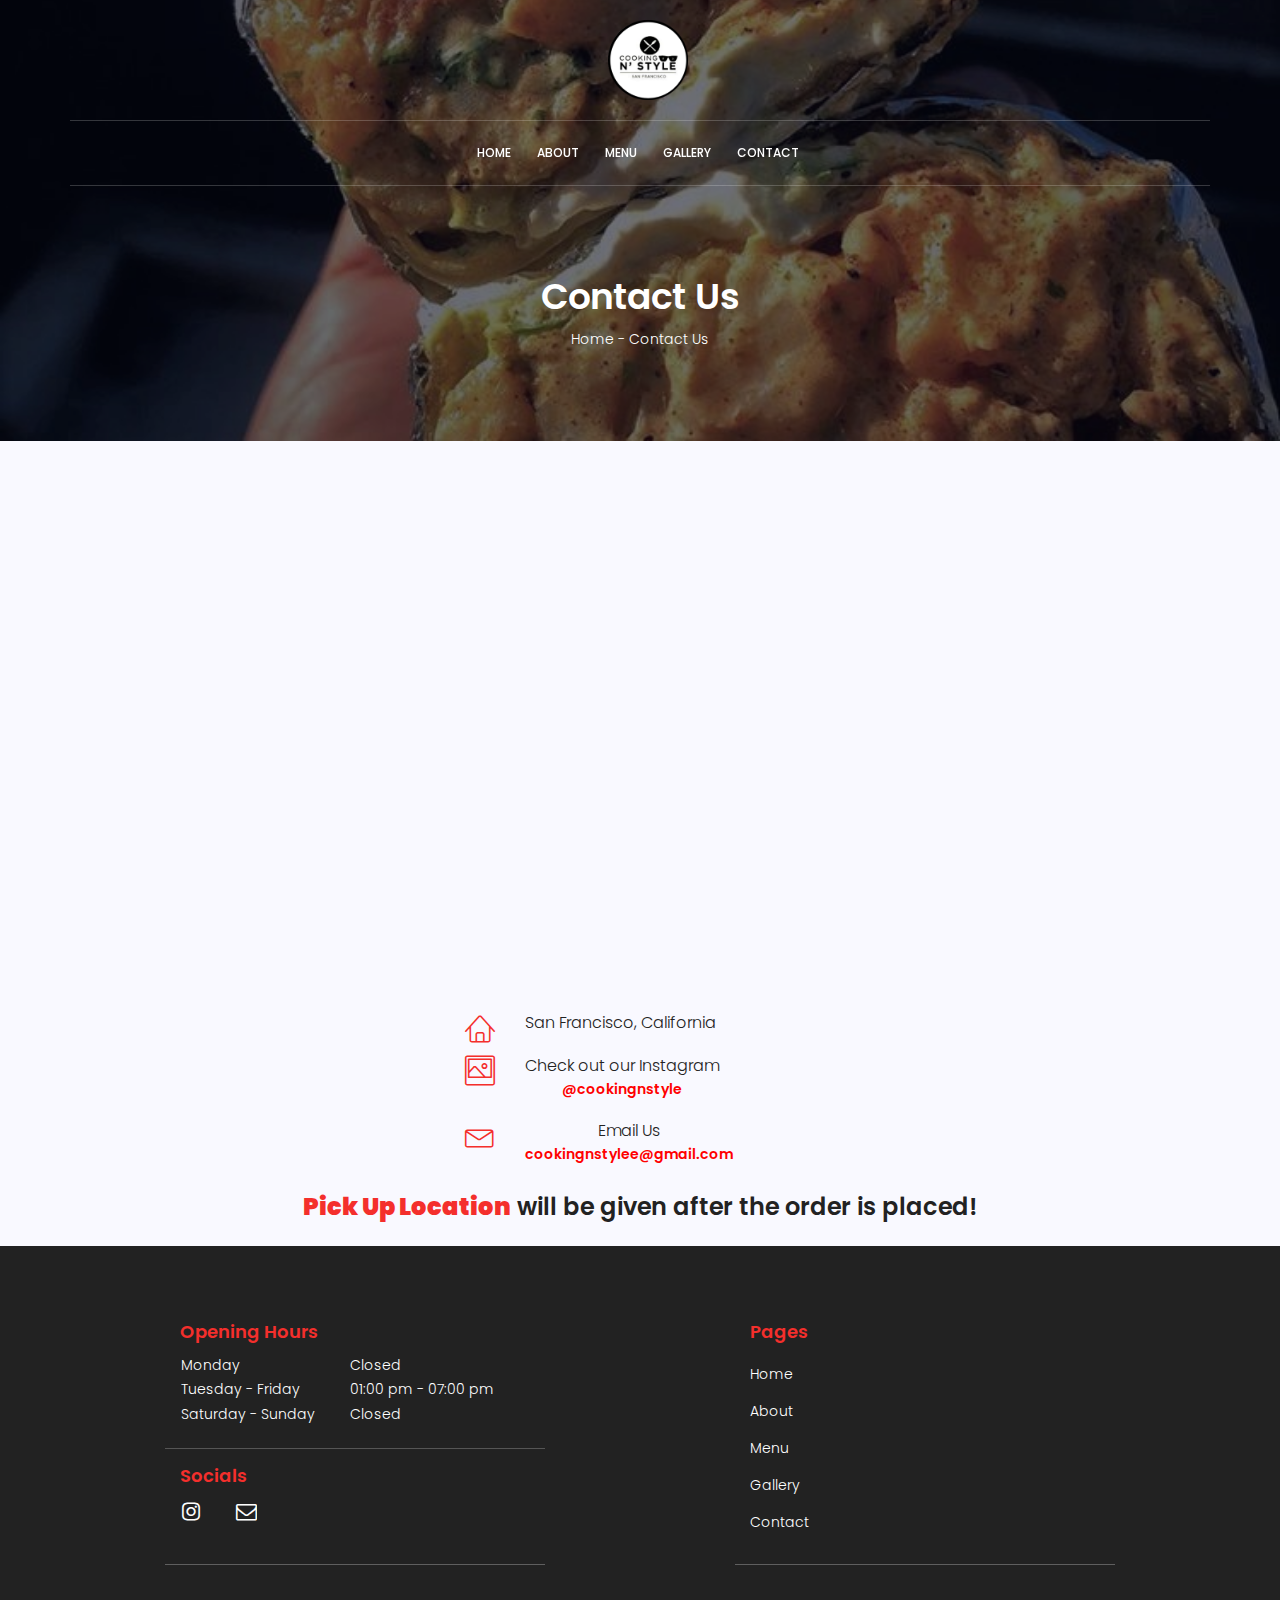
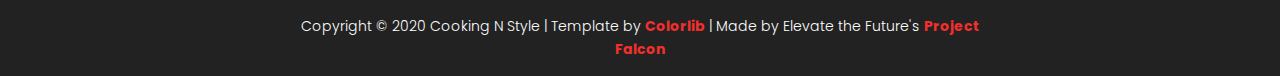
<file: contact.html>
<!DOCTYPE html>
<html lang="zxx" class="no-js">
<head>
	<!-- Mobile Specific Meta -->
	<meta name="viewport" content="width=device-width, initial-scale=1, shrink-to-fit=no">
	<!-- Favicon-->
	<link rel="shortcut icon" href="img/fav.png">
	<!-- Author Meta -->
	<meta name="author" content="colorlib">
	<!-- Meta Description -->
	<meta name="description" content>
	<!-- Meta Keyword -->
	<meta name="keywords" content>
	<!-- meta character set -->
	<meta charset="utf-8">
	<!-- Site Title -->
	<title>Contact - Cooking N&apos; Style</title>

	<link rel="icon" href="img/logo.png">
	<link href="https://fonts.googleapis.com/css?family=Poppins:100,200,400,300,500,600,700" rel="stylesheet">
	<!--
			CSS
			============================================= -->
	<link rel="stylesheet" href="css/linearicons.css">
	<link rel="stylesheet" href="css/font-awesome.min.css">
	<link rel="stylesheet" href="css/bootstrap.css">
	<link rel="stylesheet" href="css/magnific-popup.css">
	<link rel="stylesheet" href="css/jquery-ui.css">
	<link rel="stylesheet" href="css/nice-select.css">
	<link rel="stylesheet" href="css/animate.min.css">
	<link rel="stylesheet" href="css/owl.carousel.css">
	<link rel="stylesheet" href="css/main.css">
	<link rel="stylesheet" href="css/extras.css">
	<meta property="og:title" content="Contact - Cooking N&apos; Style">
	<meta property="og:description" content>
	<meta property="og:image" content>
	<meta property="og:type" content="website">
	<meta property="og:url" content="https://www.cookingnstyle.com/master/contact.html">
</head>
<body>
	<header id="header" class="cms-editable">
		<div class="header-top">
			<div class="container">
				<div class="row justify-content-center">
					<div id="logo"><a href="index.html"><img title src="img/logo.png" alt="Cooking N Style Logo" width=" 80px" height="80px"></a></div>
				</div>
			</div>
		</div>
		<div class="container main-menu"><span class="menu-title">Menu</span> <button id="mobile-nav-toggle" type="button"><i
				   class="lnr lnr-menu"></i></button><span class="menu-title">Menu</span> <button id="mobile-nav-toggle" type="button"><i
				   class="lnr lnr-menu"></i></button><span class="menu-title">Menu</span> <button id="mobile-nav-toggle" type="button"><i
				   class="lnr lnr-menu"></i></button><span class="menu-title">Menu</span> <button id="mobile-nav-toggle" type="button"><i
				   class="lnr lnr-menu"></i></button><span class="menu-title">Menu</span> <button id="mobile-nav-toggle" type="button"><i
				   class="lnr lnr-menu"></i></button>
			<div class="row align-items-center justify-content-center d-flex">
				<nav id="nav-menu-container">
					<ul class="nav-menu sf-js-enabled sf-arrows" style="touch-action: pan-y;">
						<li><a href="index.html">Home</a></li>
						<li><a href="about.html">About</a></li>
						<li><a href="menu.html">Menu</a></li>
						<li><a href="gallery.html">Gallery</a></li>
						<li><a href="contact.html">Contact</a></li>
					</ul>
				</nav><!-- #nav-menu-container -->
			</div>
			<nav id="mobile-nav">
				<ul id class style="touch-action: pan-y;">
					<li><a href="index.html">Home</a></li>
					<li><a href="about.html">About</a></li>
					<li><a href="menu.html">Menu</a></li>
					<li><a href="gallery.html">Gallery</a></li>
					<li><a href="contact.html">Contact</a></li>
				</ul>
			</nav>
			<div id="mobile-body-overly"> </div>
			<nav id="mobile-nav">
				<ul id class style="touch-action: auto;">
					<li><a href="index.html">Home</a></li>
					<li><a href="about.html">About</a></li>
					<li><a href="menu.html">Menu</a></li>
					<li><a href="gallery.html">Gallery</a></li>
					<li><a href="contact.html">Contact</a></li>
				</ul>
			</nav>
			<div id="mobile-body-overly"> </div>
			<nav id="mobile-nav">
				<ul id class style="touch-action: pan-y;">
					<li><a href="index.html">Home</a></li>
					<li><a href="about.html">About</a></li>
					<li><a href="menu.html">Menu</a></li>
					<li><a href="gallery.html">Gallery</a></li>
					<li><a href="contact.html">Contact</a></li>
				</ul>
			</nav>
			<div id="mobile-body-overly"> </div>
			<nav id="mobile-nav">
				<ul id class style="touch-action: auto;">
					<li><a href="index.html">Home</a></li>
					<li><a href="about.html">About</a></li>
					<li><a href="menu.html">Menu</a></li>
					<li><a href="gallery.html">Gallery</a></li>
					<li><a href="contact.html">Contact</a></li>
				</ul>
			</nav>
			<div id="mobile-body-overly"> </div>
			<nav id="mobile-nav">
				<ul id class style="touch-action: pan-y;">
					<li><a href="index.html">Home</a></li>
					<li><a href="about.html">About</a></li>
					<li><a href="menu.html">Menu</a></li>
					<li><a href="gallery.html">Gallery</a></li>
					<li><a href="contact.html">Contact</a></li>
				</ul>
			</nav>
			<div id="mobile-body-overly"> </div>
		</div>
	</header><!-- #header -->

	<!-- start banner Area -->
	<section id="banner" class="cms-editable relative about-banner">
		<div class="overlay overlay-bg"> </div>
		<div class="container">
			<div class="row d-flex align-items-center justify-content-center">
				<div class="about-content col-lg-12">
					<h1 class="text-white">Contact Us</h1>
					<p class="text-white link-nav"><a href="index.html">Home </a>- <a href="contact.html">Contact Us</a></p>
				</div>
			</div>
		</div>
	</section>
	<!-- End banner Area -->

	<!-- Start contact-page Area -->

	<section class="contact-page-area section-gap">
		<div class="container">
			<div class="row">
				<div class="map-wrap" style="width:500%; height: 445px;" id="map">
					<center><iframe src="https://www.google.com/maps/embed?pb=!1m18!1m12!1m3!1d201880.51115438552!2d-122.57768437848272!3d37.757617097271385!2m3!1f0!2f0!3f0!3m2!1i1024!2i768!4f13.1!3m3!1m2!1s0x80859a6d00690021%3A0x4a501367f076adff!2sSan%20Francisco%2C%20CA!5e0!3m2!1sen!2sus!4v1593621829671!5m2!1sen!2sus"
						        width="1000" height="400" frameborder="0" style="border:0;" allowfullscreen aria-hidden="false" tabindex="0"></iframe></center>
					<br>
					<br>
					<center>
						<div class=" col-lg-4 d-flex flex-column address-wrap">
							<div class="single-contact-address d-flex flex-row">
								<div class="icon">
									<span class="lnr lnr-home"></span>
								</div>
								<div class="contact-details">
									<h5 id="contactCity" class="cms-editable">San Francisco, California</h5>
									<p>
									</p>
								</div>
							</div>
							<div class="single-contact-address d-flex flex-row">
								<div class="icon">
									<span class="lnr lnr-picture"></span>
								</div>
								<div class=" contact-details">
									<h5 id="contactInstagram" class="cms-editable">Check out our Instagram</h5>
									<h6 id="contactInstaLink" class="cms-editable"><a style="color: red;" href="https://www.instagram.com/cookingnstyle/">@cookingnstyle</a></h6>
									<p>
									</p>
								</div>
							</div>
							<div class="single-contact-address d-flex flex-row">
								<div class="icon">
									<span class="lnr lnr-envelope"></span>
								</div>
								<div class=" contact-details">
									<h5 id="contactEmail" class="cms-editable">Email Us</h5>
									<h6 id="contactEmailLink" class="cms-editable"><a style="color: red;" href="mailto:cookingnstylee@gmail.com">cookingnstylee@gmail.com</a></h6>
								</div>
							</div>
						</div>
						<br>
						<h3 id="pickupDisclaimer" class="cms-editable"><strong style="color: #f42f2c;">Pick Up Location</strong> will be
							given after the order is placed!</h3>
					</center>
				</div>
			</div>
		</div>
	</section>
	<!-- End contact-page Area -->

	<!-- start footer Area -->

	<footer id="footer" class="footer-area cms-editable">
		<div class="footer-widget-wrap">
			<div class="container">
				<div class="row section-gap">
					<div class="col-lg-4  col-md-6 col-sm-6" style="padding-left: 0; padding-right: 0;">
						<div class="single-footer-widget">
							<div style="padding-left: 15px; padding-right: 15px;">
								<h4 style="color: #f42f2c; padding-bottom: 10px;">Opening Hours</h4>
								<ul class="hr-list">
									<ul class="hr-list">
										<li class="d-flex justify-content-between" style="border-bottom: none; margin-bottom: 0; padding-bottom: 5px;">
											<table style="width: 100%;">
												<tbody>
													<tr>
														<td>Monday</td>
														<td>Closed</td>
													</tr>
													<tr>
														<td>Tuesday - Friday</td>
														<td>01:00 pm - 07:00 pm</td>
													</tr>
													<tr>
														<td>Saturday - Sunday</td>
														<td>Closed</td>
													</tr>
												</tbody>
											</table>
										</li>
									</ul>
								</ul>
							</div>
							<hr style="background-color: rgba(238,238,238,0.3);">
							<div style="padding-left: 15px; padding-right: 15px;">
								<h4 style="color: #f42f2c; padding-bottom: 15px;">Socials</h4>
								<ul class="hr-list col-mdcol-sm-6 -6 social-icons text-right">
									<li style="border-bottom: none;">
										<div class="d-flex" style="width: 40%;"><a style="margin-left: 5px;" href="https://www.instagram.com/cookingnstyle/"><i
												   class="fa fa-instagram"></i></a> <a href="mailto:cookingnstylee@gmail.com"><i class="fa fa-envelope-o"></i></a></div>
									</li>
								</ul>
							</div>
						</div>
					</div>
					<div class="col-lg-4  col-md-6 col-sm-6">
						<div class="single-footer-widget">
							<h4 style="color: #f42f2c; padding-bottom: 20px;">Pages</h4>
							<ul class="hr-list pages">
								<li class="d-flex justify-content-between" style="margin-bottom: 5px;"><a href="index.html">Home</a></li>
								<li class="d-flex justify-content-between" style="margin-bottom: 5px;"><a href="about.html">About</a></li>
								<li class="d-flex justify-content-between" style="margin-bottom: 5px;"><a href="menu.html">Menu</a></li>
								<li class="d-flex justify-content-between" style="margin-bottom: 5px;"><a href="gallery.html">Gallery</a></li>
								<li class="d-flex justify-content-between" style="margin-bottom: 5px;"><a href="contact.html">Contact</a></li>
							</ul>
						</div>
					</div>
				</div>
			</div>
		</div>
		<div class="footer-bottom-wrap">
			<div class="container">
				<div class="row footer-bottom d-flex justify-content-center align-items-center">
					<p class="col-lg-8 col-mdcol-sm-6 -6 footer-text m-0" style="text-align: center;">
						<!-- Link back to Colorlib can't be removed. Template is licensed under CC BY 3.0. --> Copyright © 2020 Cooking N
						Style | Template by <a style="color: #f42f2c; font-weight: bold;" href="https://colorlib.com" target="_blank" rel="noopener">Colorlib</a>
						| Made by Elevate the Future&apos;s <a style="color: #f42f2c; font-weight: bold;" href="https://www.elevatethefuture.org/projectfalcon"
						   target="_blank" rel="noopener">Project Falcon</a>
						<!-- Link back to Colorlib can't be removed. Template is licensed under CC BY 3.0. -->
					</p>
				</div>
			</div>
		</div>
	</footer>
	<!-- End footer Area -->

	<script src="js/vendor/jquery-2.2.4.min.js"></script>
	<script src="js/popper.min.js"></script>
	<script src="js/vendor/bootstrap.min.js"></script>
	<script src="js/jquery-ui.js"></script>
	<script src="js/easing.min.js"></script>
	<script src="js/hoverIntent.js"></script>
	<script src="js/superfish.min.js"></script>
	<script src="js/jquery.ajaxchimp.min.js"></script>
	<script src="js/jquery.magnific-popup.min.js"></script>
	<script src="js/jquery.nice-select.min.js"></script>
	<script src="js/owl.carousel.min.js"></script>
	<script src="js/isotope.pkgd.min.js"></script>
	<script src="js/mail-script.js"></script>
	<script src="js/main.js"></script>

</body>
</html>
</file>
<file: css/linearicons.css>
@font-face {
	font-family: 'Linearicons-Free';
	src:url('../fonts/Linearicons-Free.eot?w118d');
	src:url('../fonts/Linearicons-Free.eot?#iefixw118d') format('embedded-opentype'),
		url('../fonts/Linearicons-Free.woff2?w118d') format('woff2'),
		url('../fonts/Linearicons-Free.woff?w118d') format('woff'),
		url('../fonts/Linearicons-Free.ttf?w118d') format('truetype'),
		url('../fonts/Linearicons-Free.svg?w118d#Linearicons-Free') format('svg');
	font-weight: normal;
	font-style: normal;
}

.lnr {
	font-family: 'Linearicons-Free';
	speak: none;
	font-style: normal;
	font-weight: normal;
	font-variant: normal;
	text-transform: none;
	line-height: 1;

	/* Better Font Rendering =========== */
	-webkit-font-smoothing: antialiased;
	-moz-osx-font-smoothing: grayscale;
}

.lnr-home:before {
	content: "\e800";
}
.lnr-apartment:before {
	content: "\e801";
}
.lnr-pencil:before {
	content: "\e802";
}
.lnr-magic-wand:before {
	content: "\e803";
}
.lnr-drop:before {
	content: "\e804";
}
.lnr-lighter:before {
	content: "\e805";
}
.lnr-poop:before {
	content: "\e806";
}
.lnr-sun:before {
	content: "\e807";
}
.lnr-moon:before {
	content: "\e808";
}
.lnr-cloud:before {
	content: "\e809";
}
.lnr-cloud-upload:before {
	content: "\e80a";
}
.lnr-cloud-download:before {
	content: "\e80b";
}
.lnr-cloud-sync:before {
	content: "\e80c";
}
.lnr-cloud-check:before {
	content: "\e80d";
}
.lnr-database:before {
	content: "\e80e";
}
.lnr-lock:before {
	content: "\e80f";
}
.lnr-cog:before {
	content: "\e810";
}
.lnr-trash:before {
	content: "\e811";
}
.lnr-dice:before {
	content: "\e812";
}
.lnr-heart:before {
	content: "\e813";
}
.lnr-star:before {
	content: "\e814";
}
.lnr-star-half:before {
	content: "\e815";
}
.lnr-star-empty:before {
	content: "\e816";
}
.lnr-flag:before {
	content: "\e817";
}
.lnr-envelope:before {
	content: "\e818";
}
.lnr-paperclip:before {
	content: "\e819";
}
.lnr-inbox:before {
	content: "\e81a";
}
.lnr-eye:before {
	content: "\e81b";
}
.lnr-printer:before {
	content: "\e81c";
}
.lnr-file-empty:before {
	content: "\e81d";
}
.lnr-file-add:before {
	content: "\e81e";
}
.lnr-enter:before {
	content: "\e81f";
}
.lnr-exit:before {
	content: "\e820";
}
.lnr-graduation-hat:before {
	content: "\e821";
}
.lnr-license:before {
	content: "\e822";
}
.lnr-music-note:before {
	content: "\e823";
}
.lnr-film-play:before {
	content: "\e824";
}
.lnr-camera-video:before {
	content: "\e825";
}
.lnr-camera:before {
	content: "\e826";
}
.lnr-picture:before {
	content: "\e827";
}
.lnr-book:before {
	content: "\e828";
}
.lnr-bookmark:before {
	content: "\e829";
}
.lnr-user:before {
	content: "\e82a";
}
.lnr-users:before {
	content: "\e82b";
}
.lnr-shirt:before {
	content: "\e82c";
}
.lnr-store:before {
	content: "\e82d";
}
.lnr-cart:before {
	content: "\e82e";
}
.lnr-tag:before {
	content: "\e82f";
}
.lnr-phone-handset:before {
	content: "\e830";
}
.lnr-phone:before {
	content: "\e831";
}
.lnr-pushpin:before {
	content: "\e832";
}
.lnr-map-marker:before {
	content: "\e833";
}
.lnr-map:before {
	content: "\e834";
}
.lnr-location:before {
	content: "\e835";
}
.lnr-calendar-full:before {
	content: "\e836";
}
.lnr-keyboard:before {
	content: "\e837";
}
.lnr-spell-check:before {
	content: "\e838";
}
.lnr-screen:before {
	content: "\e839";
}
.lnr-smartphone:before {
	content: "\e83a";
}
.lnr-tablet:before {
	content: "\e83b";
}
.lnr-laptop:before {
	content: "\e83c";
}
.lnr-laptop-phone:before {
	content: "\e83d";
}
.lnr-power-switch:before {
	content: "\e83e";
}
.lnr-bubble:before {
	content: "\e83f";
}
.lnr-heart-pulse:before {
	content: "\e840";
}
.lnr-construction:before {
	content: "\e841";
}
.lnr-pie-chart:before {
	content: "\e842";
}
.lnr-chart-bars:before {
	content: "\e843";
}
.lnr-gift:before {
	content: "\e844";
}
.lnr-diamond:before {
	content: "\e845";
}
.lnr-linearicons:before {
	content: "\e846";
}
.lnr-dinner:before {
	content: "\e847";
}
.lnr-coffee-cup:before {
	content: "\e848";
}
.lnr-leaf:before {
	content: "\e849";
}
.lnr-paw:before {
	content: "\e84a";
}
.lnr-rocket:before {
	content: "\e84b";
}
.lnr-briefcase:before {
	content: "\e84c";
}
.lnr-bus:before {
	content: "\e84d";
}
.lnr-car:before {
	content: "\e84e";
}
.lnr-train:before {
	content: "\e84f";
}
.lnr-bicycle:before {
	content: "\e850";
}
.lnr-wheelchair:before {
	content: "\e851";
}
.lnr-select:before {
	content: "\e852";
}
.lnr-earth:before {
	content: "\e853";
}
.lnr-smile:before {
	content: "\e854";
}
.lnr-sad:before {
	content: "\e855";
}
.lnr-neutral:before {
	content: "\e856";
}
.lnr-mustache:before {
	content: "\e857";
}
.lnr-alarm:before {
	content: "\e858";
}
.lnr-bullhorn:before {
	content: "\e859";
}
.lnr-volume-high:before {
	content: "\e85a";
}
.lnr-volume-medium:before {
	content: "\e85b";
}
.lnr-volume-low:before {
	content: "\e85c";
}
.lnr-volume:before {
	content: "\e85d";
}
.lnr-mic:before {
	content: "\e85e";
}
.lnr-hourglass:before {
	content: "\e85f";
}
.lnr-undo:before {
	content: "\e860";
}
.lnr-redo:before {
	content: "\e861";
}
.lnr-sync:before {
	content: "\e862";
}
.lnr-history:before {
	content: "\e863";
}
.lnr-clock:before {
	content: "\e864";
}
.lnr-download:before {
	content: "\e865";
}
.lnr-upload:before {
	content: "\e866";
}
.lnr-enter-down:before {
	content: "\e867";
}
.lnr-exit-up:before {
	content: "\e868";
}
.lnr-bug:before {
	content: "\e869";
}
.lnr-code:before {
	content: "\e86a";
}
.lnr-link:before {
	content: "\e86b";
}
.lnr-unlink:before {
	content: "\e86c";
}
.lnr-thumbs-up:before {
	content: "\e86d";
}
.lnr-thumbs-down:before {
	content: "\e86e";
}
.lnr-magnifier:before {
	content: "\e86f";
}
.lnr-cross:before {
	content: "\e870";
}
.lnr-menu:before {
	content: "\e871";
}
.lnr-list:before {
	content: "\e872";
}
.lnr-chevron-up:before {
	content: "\e873";
}
.lnr-chevron-down:before {
	content: "\e874";
}
.lnr-chevron-left:before {
	content: "\e875";
}
.lnr-chevron-right:before {
	content: "\e876";
}
.lnr-arrow-up:before {
	content: "\e877";
}
.lnr-arrow-down:before {
	content: "\e878";
}
.lnr-arrow-left:before {
	content: "\e879";
}
.lnr-arrow-right:before {
	content: "\e87a";
}
.lnr-move:before {
	content: "\e87b";
}
.lnr-warning:before {
	content: "\e87c";
}
.lnr-question-circle:before {
	content: "\e87d";
}
.lnr-menu-circle:before {
	content: "\e87e";
}
.lnr-checkmark-circle:before {
	content: "\e87f";
}
.lnr-cross-circle:before {
	content: "\e880";
}
.lnr-plus-circle:before {
	content: "\e881";
}
.lnr-circle-minus:before {
	content: "\e882";
}
.lnr-arrow-up-circle:before {
	content: "\e883";
}
.lnr-arrow-down-circle:before {
	content: "\e884";
}
.lnr-arrow-left-circle:before {
	content: "\e885";
}
.lnr-arrow-right-circle:before {
	content: "\e886";
}
.lnr-chevron-up-circle:before {
	content: "\e887";
}
.lnr-chevron-down-circle:before {
	content: "\e888";
}
.lnr-chevron-left-circle:before {
	content: "\e889";
}
.lnr-chevron-right-circle:before {
	content: "\e88a";
}
.lnr-crop:before {
	content: "\e88b";
}
.lnr-frame-expand:before {
	content: "\e88c";
}
.lnr-frame-contract:before {
	content: "\e88d";
}
.lnr-layers:before {
	content: "\e88e";
}
.lnr-funnel:before {
	content: "\e88f";
}
.lnr-text-format:before {
	content: "\e890";
}
.lnr-text-format-remove:before {
	content: "\e891";
}
.lnr-text-size:before {
	content: "\e892";
}
.lnr-bold:before {
	content: "\e893";
}
.lnr-italic:before {
	content: "\e894";
}
.lnr-underline:before {
	content: "\e895";
}
.lnr-strikethrough:before {
	content: "\e896";
}
.lnr-highlight:before {
	content: "\e897";
}
.lnr-text-align-left:before {
	content: "\e898";
}
.lnr-text-align-center:before {
	content: "\e899";
}
.lnr-text-align-right:before {
	content: "\e89a";
}
.lnr-text-align-justify:before {
	content: "\e89b";
}
.lnr-line-spacing:before {
	content: "\e89c";
}
.lnr-indent-increase:before {
	content: "\e89d";
}
.lnr-indent-decrease:before {
	content: "\e89e";
}
.lnr-pilcrow:before {
	content: "\e89f";
}
.lnr-direction-ltr:before {
	content: "\e8a0";
}
.lnr-direction-rtl:before {
	content: "\e8a1";
}
.lnr-page-break:before {
	content: "\e8a2";
}
.lnr-sort-alpha-asc:before {
	content: "\e8a3";
}
.lnr-sort-amount-asc:before {
	content: "\e8a4";
}
.lnr-hand:before {
	content: "\e8a5";
}
.lnr-pointer-up:before {
	content: "\e8a6";
}
.lnr-pointer-right:before {
	content: "\e8a7";
}
.lnr-pointer-down:before {
	content: "\e8a8";
}
.lnr-pointer-left:before {
	content: "\e8a9";
}
</file>
<file: css/nice-select.css>
.nice-select {
  -webkit-tap-highlight-color: transparent;
  background-color: #fff;
  border-radius: 5px;
  border: solid 1px #e8e8e8;
  box-sizing: border-box;
  clear: both;
  cursor: pointer;
  display: block;
  float: left;
  font-family: inherit;
  font-size: 14px;
  font-weight: normal;
  height: 42px;
  line-height: 40px;
  outline: none;
  padding-left: 18px;
  padding-right: 30px;
  position: relative;
  text-align: left !important;
  -webkit-transition: all 0.2s ease-in-out;
  transition: all 0.2s ease-in-out;
  -webkit-user-select: none;
     -moz-user-select: none;
      -ms-user-select: none;
          user-select: none;
  white-space: nowrap;
  width: auto; }
  .nice-select:hover {
    border-color: #dbdbdb; }
  .nice-select:active, .nice-select.open, .nice-select:focus {
    border-color: #999; }
  .nice-select:after {
    border-bottom: 2px solid #999;
    border-right: 2px solid #999;
    content: '';
    display: block;
    height: 5px;
    margin-top: -4px;
    pointer-events: none;
    position: absolute;
    right: 12px;
    top: 50%;
    -webkit-transform-origin: 66% 66%;
        -ms-transform-origin: 66% 66%;
            transform-origin: 66% 66%;
    -webkit-transform: rotate(45deg);
        -ms-transform: rotate(45deg);
            transform: rotate(45deg);
    -webkit-transition: all 0.15s ease-in-out;
    transition: all 0.15s ease-in-out;
    width: 5px; }
  .nice-select.open:after {
    -webkit-transform: rotate(-135deg);
        -ms-transform: rotate(-135deg);
            transform: rotate(-135deg); }
  .nice-select.open .list {
    opacity: 1;
    pointer-events: auto;
    -webkit-transform: scale(1) translateY(0);
        -ms-transform: scale(1) translateY(0);
            transform: scale(1) translateY(0); }
  .nice-select.disabled {
    border-color: #ededed;
    color: #999;
    pointer-events: none; }
    .nice-select.disabled:after {
      border-color: #cccccc; }
  .nice-select.wide {
    width: 100%; }
    .nice-select.wide .list {
      left: 0 !important;
      right: 0 !important; }
  .nice-select.right {
    float: right; }
    .nice-select.right .list {
      left: auto;
      right: 0; }
  .nice-select.small {
    font-size: 12px;
    height: 36px;
    line-height: 34px; }
    .nice-select.small:after {
      height: 4px;
      width: 4px; }
    .nice-select.small .option {
      line-height: 34px;
      min-height: 34px; }
  .nice-select .list {
    background-color: #fff;
    border-radius: 5px;
    box-shadow: 0 0 0 1px rgba(68, 68, 68, 0.11);
    box-sizing: border-box;
    margin-top: 4px;
    opacity: 0;
    overflow: hidden;
    padding: 0;
    pointer-events: none;
    position: absolute;
    top: 100%;
    left: 0;
    -webkit-transform-origin: 50% 0;
        -ms-transform-origin: 50% 0;
            transform-origin: 50% 0;
    -webkit-transform: scale(0.75) translateY(-21px);
        -ms-transform: scale(0.75) translateY(-21px);
            transform: scale(0.75) translateY(-21px);
    -webkit-transition: all 0.2s cubic-bezier(0.5, 0, 0, 1.25), opacity 0.15s ease-out;
    transition: all 0.2s cubic-bezier(0.5, 0, 0, 1.25), opacity 0.15s ease-out;
    z-index: 9; }
    .nice-select .list:hover .option:not(:hover) {
      background-color: transparent !important; }
  .nice-select .option {
    cursor: pointer;
    font-weight: 400;
    line-height: 40px;
    list-style: none;
    min-height: 40px;
    outline: none;
    padding-left: 18px;
    padding-right: 29px;
    text-align: left;
    -webkit-transition: all 0.2s;
    transition: all 0.2s; }
    .nice-select .option:hover, .nice-select .option.focus, .nice-select .option.selected.focus {
      background-color: #f6f6f6; }
    .nice-select .option.selected {
      font-weight: bold; }
    .nice-select .option.disabled {
      background-color: transparent;
      color: #999;
      cursor: default; }

.no-csspointerevents .nice-select .list {
  display: none; }

.no-csspointerevents .nice-select.open .list {
  display: block; }
</file>
<file: css/main.css>
::-moz-selection{background-color:#f42f2c;color:#fff}::selection{background-color:#f42f2c;color:#fff}::-webkit-input-placeholder{color:#777777;font-weight:300}:-moz-placeholder{color:#777777;opacity:1;font-weight:300}::-moz-placeholder{color:#777777;opacity:1;font-weight:300}:-ms-input-placeholder{color:#777777;font-weight:300}::-ms-input-placeholder{color:#777777;font-weight:300}body{color:#777;font-family:"Poppins",sans-serif;font-size:14px;font-weight:300;line-height:1.625em;position:relative}ol,ul{margin:0;padding:0;list-style:none}select{display:block}figure{margin:0}a{-webkit-transition:all 0.3s ease 0s;-moz-transition:all 0.3s ease 0s;-o-transition:all 0.3s ease 0s;transition:all 0.3s ease 0s}iframe{border:0}a,a:focus,a:hover{text-decoration:none;outline:0}.btn.active.focus,.btn.active:focus,.btn.focus,.btn.focus:active,.btn:active:focus,.btn:focus{text-decoration:none;outline:0}.card-panel{margin:0;padding:60px}.btn i,.btn-large i,.btn-floating i,.btn-large i,.btn-flat i{font-size:1em;line-height:inherit}.gray-bg{background:#f9f9ff}h1,h2,h3,h4,h5,h6{font-family:"Poppins",sans-serif;color:#222;line-height:1.2em !important;margin-bottom:0;margin-top:0;font-weight:600}.h1,.h2,.h3,.h4,.h5,.h6{margin-bottom:0;margin-top:0;font-family:"Poppins",sans-serif;font-weight:600;color:#222}h1,.h1{font-size:36px}h2,.h2{font-size:30px}h3,.h3{font-size:24px}h4,.h4{font-size:18px}h5,.h5{font-size:16px}h6,.h6{font-size:14px;color:#222}td,th{border-radius:0px}.clear::before,.clear::after{content:" ";display:table}.clear::after{clear:both}.fz-11{font-size:11px}.fz-12{font-size:12px}.fz-13{font-size:13px}.fz-14{font-size:14px}.fz-15{font-size:15px}.fz-16{font-size:16px}.fz-18{font-size:18px}.fz-30{font-size:30px}.fz-48{font-size:48px !important}.fw100{font-weight:100}.fw300{font-weight:300}.fw400{font-weight:400 !important}.fw500{font-weight:500}.f700{font-weight:700}.fsi{font-style:italic}.mt-10{margin-top:10px}.mt-15{margin-top:15px}.mt-20{margin-top:20px}.mt-25{margin-top:25px}.mt-30{margin-top:30px}.mt-35{margin-top:35px}.mt-40{margin-top:40px}.mt-50{margin-top:50px}.mt-60{margin-top:60px}.mt-70{margin-top:70px}.mt-80{margin-top:80px}.mt-100{margin-top:100px}.mt-120{margin-top:120px}.mt-150{margin-top:150px}.ml-0{margin-left:0 !important}.ml-5{margin-left:5px !important}.ml-10{margin-left:10px}.ml-15{margin-left:15px}.ml-20{margin-left:20px}.ml-30{margin-left:30px}.ml-50{margin-left:50px}.mr-0{margin-right:0 !important}.mr-5{margin-right:5px !important}.mr-15{margin-right:15px}.mr-10{margin-right:10px}.mr-20{margin-right:20px}.mr-30{margin-right:30px}.mr-50{margin-right:50px}.mb-0{margin-bottom:0px}.mb-0-i{margin-bottom:0px !important}.mb-5{margin-bottom:5px}.mb-10{margin-bottom:10px}.mb-15{margin-bottom:15px}.mb-20{margin-bottom:20px}.mb-25{margin-bottom:25px}.mb-30{margin-bottom:30px}.mb-40{margin-bottom:40px}.mb-50{margin-bottom:50px}.mb-60{margin-bottom:60px}.mb-70{margin-bottom:70px}.mb-80{margin-bottom:80px}.mb-90{margin-bottom:90px}.mb-100{margin-bottom:100px}.pt-0{padding-top:0px}.pt-10{padding-top:10px}.pt-15{padding-top:15px}.pt-20{padding-top:20px}.pt-25{padding-top:25px}.pt-30{padding-top:30px}.pt-40{padding-top:40px}.pt-50{padding-top:50px}.pt-60{padding-top:60px}.pt-70{padding-top:70px}.pt-80{padding-top:80px}.pt-90{padding-top:90px}.pt-100{padding-top:100px}.pt-120{padding-top:120px}.pt-150{padding-top:150px}.pt-170{padding-top:170px}.pb-0{padding-bottom:0px}.pb-10{padding-bottom:10px}.pb-15{padding-bottom:15px}.pb-20{padding-bottom:20px}.pb-25{padding-bottom:25px}.pb-30{padding-bottom:30px}.pb-40{padding-bottom:40px}.pb-50{padding-bottom:50px}.pb-60{padding-bottom:60px}.pb-70{padding-bottom:70px}.pb-80{padding-bottom:80px}.pb-90{padding-bottom:90px}.pb-100{padding-bottom:100px}.pb-120{padding-bottom:120px}.pb-150{padding-bottom:150px}.pr-30{padding-right:30px}.pl-30{padding-left:30px}.pl-90{padding-left:90px}.p-40{padding:40px}.float-left{float:left}.float-right{float:right}.text-italic{font-style:italic}.text-white{color:#fff}.text-black{color:#000}.transition{-webkit-transition:all 0.3s ease 0s;-moz-transition:all 0.3s ease 0s;-o-transition:all 0.3s ease 0s;transition:all 0.3s ease 0s}.section-full{padding:100px 0}.section-half{padding:75px 0}.text-center{text-align:center}.text-left{text-align:left}.text-rigth{text-align:right}.flex{display:-webkit-box;display:-webkit-flex;display:-moz-flex;display:-ms-flexbox;display:flex}.inline-flex{display:-webkit-inline-box;display:-webkit-inline-flex;display:-moz-inline-flex;display:-ms-inline-flexbox;display:inline-flex}.flex-grow{-webkit-box-flex:1;-webkit-flex-grow:1;-moz-flex-grow:1;-ms-flex-positive:1;flex-grow:1}.flex-wrap{-webkit-flex-wrap:wrap;-moz-flex-wrap:wrap;-ms-flex-wrap:wrap;flex-wrap:wrap}.flex-left{-webkit-box-pack:start;-ms-flex-pack:start;-webkit-justify-content:flex-start;-moz-justify-content:flex-start;justify-content:flex-start}.flex-middle{-webkit-box-align:center;-ms-flex-align:center;-webkit-align-items:center;-moz-align-items:center;align-items:center}.flex-right{-webkit-box-pack:end;-ms-flex-pack:end;-webkit-justify-content:flex-end;-moz-justify-content:flex-end;justify-content:flex-end}.flex-top{-webkit-align-self:flex-start;-moz-align-self:flex-start;-ms-flex-item-align:start;align-self:flex-start}.flex-center{-webkit-box-pack:center;-ms-flex-pack:center;-webkit-justify-content:center;-moz-justify-content:center;justify-content:center}.flex-bottom{-webkit-align-self:flex-end;-moz-align-self:flex-end;-ms-flex-item-align:end;align-self:flex-end}.space-between{-webkit-box-pack:justify;-ms-flex-pack:justify;-webkit-justify-content:space-between;-moz-justify-content:space-between;justify-content:space-between}.space-around{-ms-flex-pack:distribute;-webkit-justify-content:space-around;-moz-justify-content:space-around;justify-content:space-around}.flex-column{-webkit-box-direction:normal;-webkit-box-orient:vertical;-webkit-flex-direction:column;-moz-flex-direction:column;-ms-flex-direction:column;flex-direction:column}.flex-cell{display:-webkit-box;display:-webkit-flex;display:-moz-flex;display:-ms-flexbox;display:flex;-webkit-box-flex:1;-webkit-flex-grow:1;-moz-flex-grow:1;-ms-flex-positive:1;flex-grow:1}.display-table{display:table}.light{color:#fff}.dark{color:#222}.relative{position:relative}.overflow-hidden{overflow:hidden}.overlay{position:absolute;left:0;right:0;top:0;bottom:0}.container.fullwidth{width:100%}.container.no-padding{padding-left:0;padding-right:0}.no-padding{padding:0}.section-bg{background:#f9fafc}@media (max-width: 767px){.no-flex-xs{display:block !important}}.row.no-margin{margin-left:0;margin-right:0}.whole-wrap{background-color:#f9f9ff}.generic-banner{margin-top:60px;background-color:#f42f2c;text-align:center}.generic-banner .height{height:600px}@media (max-width: 767.98px){.generic-banner .height{height:400px}}.generic-banner .generic-banner-content h2{line-height:1.2em;margin-bottom:20px}@media (max-width: 991.98px){.generic-banner .generic-banner-content h2 br{display:none}}.generic-banner .generic-banner-content p{text-align:center;font-size:16px}@media (max-width: 991.98px){.generic-banner .generic-banner-content p br{display:none}}.generic-content h1{font-weight:600}.about-generic-area{background:#fff}.about-generic-area p{margin-bottom:20px}.white-bg{background:#fff}.section-top-border{padding:50px 0;border-top:1px dotted #eee}.switch-wrap{margin-bottom:10px}.switch-wrap p{margin:0}.sample-text-area{background:#f9f9ff;padding:100px 0 70px 0}.sample-text{margin-bottom:0}.text-heading{margin-bottom:30px;font-size:24px}.typo-list{margin-bottom:10px}@media (max-width: 767px){.typo-sec{margin-bottom:30px}}@media (max-width: 767px){.element-wrap{margin-top:30px}}b,sup,sub,u,del{color:#f42f2c}h1{font-size:36px}h2{font-size:30px}h3{font-size:24px}h4{font-size:18px}h5{font-size:16px}h6{font-size:14px}h1,h2,h3,h4,h5,h6{line-height:1.5em}.typography h1,.typography h2,.typography h3,.typography h4,.typography h5,.typography h6{color:#777}.button-area{background:#f9f9ff}.button-area .border-top-generic{padding:70px 15px;border-top:1px dotted #eee}.button-group-area .genric-btn{margin-right:10px;margin-top:10px}.button-group-area .genric-btn:last-child{margin-right:0}.circle{border-radius:20px}.genric-btn{display:inline-block;outline:none;line-height:40px;padding:0 30px;font-size:.8em;text-align:center;text-decoration:none;font-weight:500;cursor:pointer;-webkit-transition:all 0.3s ease 0s;-moz-transition:all 0.3s ease 0s;-o-transition:all 0.3s ease 0s;transition:all 0.3s ease 0s}.genric-btn:focus{outline:none}.genric-btn.e-large{padding:0 40px;line-height:50px}.genric-btn.large{line-height:45px}.genric-btn.medium{line-height:30px}.genric-btn.small{line-height:25px}.genric-btn.radius{border-radius:3px}.genric-btn.circle{border-radius:20px}.genric-btn.arrow{display:-webkit-inline-box;display:-ms-inline-flexbox;display:inline-flex;-webkit-box-align:center;-ms-flex-align:center;align-items:center}.genric-btn.arrow span{margin-left:10px}.genric-btn.default{color:#222;background:#f9f9ff;border:1px solid transparent}.genric-btn.default:hover{border:1px solid #f9f9ff;background:#fff}.genric-btn.default-border{border:1px solid #f9f9ff;background:#fff}.genric-btn.default-border:hover{color:#222;background:#f9f9ff;border:1px solid transparent}.genric-btn.primary{color:#fff;background:#f42f2c;border:1px solid transparent}.genric-btn.primary:hover{color:#f42f2c;border:1px solid #f42f2c;background:#fff}.genric-btn.primary-border{color:#f42f2c;border:1px solid #f42f2c;background:#fff}.genric-btn.primary-border:hover{color:#fff;background:#f42f2c;border:1px solid transparent}.genric-btn.success{color:#fff;background:#4cd3e3;border:1px solid transparent}.genric-btn.success:hover{color:#4cd3e3;border:1px solid #4cd3e3;background:#fff}.genric-btn.success-border{color:#4cd3e3;border:1px solid #4cd3e3;background:#fff}.genric-btn.success-border:hover{color:#fff;background:#4cd3e3;border:1px solid transparent}.genric-btn.info{color:#fff;background:#38a4ff;border:1px solid transparent}.genric-btn.info:hover{color:#38a4ff;border:1px solid #38a4ff;background:#fff}.genric-btn.info-border{color:#38a4ff;border:1px solid #38a4ff;background:#fff}.genric-btn.info-border:hover{color:#fff;background:#38a4ff;border:1px solid transparent}.genric-btn.warning{color:#fff;background:#f4e700;border:1px solid transparent}.genric-btn.warning:hover{color:#f4e700;border:1px solid #f4e700;background:#fff}.genric-btn.warning-border{color:#f4e700;border:1px solid #f4e700;background:#fff}.genric-btn.warning-border:hover{color:#fff;background:#f4e700;border:1px solid transparent}.genric-btn.danger{color:#fff;background:#f44a40;border:1px solid transparent}.genric-btn.danger:hover{color:#f44a40;border:1px solid #f44a40;background:#fff}.genric-btn.danger-border{color:#f44a40;border:1px solid #f44a40;background:#fff}.genric-btn.danger-border:hover{color:#fff;background:#f44a40;border:1px solid transparent}.genric-btn.link{color:#222;background:#f9f9ff;text-decoration:underline;border:1px solid transparent}.genric-btn.link:hover{color:#222;border:1px solid #f9f9ff;background:#fff}.genric-btn.link-border{color:#222;border:1px solid #f9f9ff;background:#fff;text-decoration:underline}.genric-btn.link-border:hover{color:#222;background:#f9f9ff;border:1px solid transparent}.genric-btn.disable{color:#222,0.3;background:#f9f9ff;border:1px solid transparent;cursor:not-allowed}.generic-blockquote{padding:30px 50px 30px 30px;background:#fff;border-left:2px solid #f42f2c}@media (max-width: 991px){.progress-table-wrap{overflow-x:scroll}}.progress-table{background:#fff;padding:15px 0px 30px 0px;min-width:800px}.progress-table .serial{width:11.83%;padding-left:30px}.progress-table .country{width:28.07%}.progress-table .visit{width:19.74%}.progress-table .percentage{width:40.36%;padding-right:50px}.progress-table .table-head{display:flex}.progress-table .table-head .serial,.progress-table .table-head .country,.progress-table .table-head .visit,.progress-table .table-head .percentage{color:#222;line-height:40px;text-transform:uppercase;font-weight:500}.progress-table .table-row{padding:15px 0;border-top:1px solid #edf3fd;display:flex}.progress-table .table-row .serial,.progress-table .table-row .country,.progress-table .table-row .visit,.progress-table .table-row .percentage{display:flex;align-items:center}.progress-table .table-row .country img{margin-right:15px}.progress-table .table-row .percentage .progress{width:80%;border-radius:0px;background:transparent}.progress-table .table-row .percentage .progress .progress-bar{height:5px;line-height:5px}.progress-table .table-row .percentage .progress .progress-bar.color-1{background-color:#6382e6}.progress-table .table-row .percentage .progress .progress-bar.color-2{background-color:#e66686}.progress-table .table-row .percentage .progress .progress-bar.color-3{background-color:#f09359}.progress-table .table-row .percentage .progress .progress-bar.color-4{background-color:#73fbaf}.progress-table .table-row .percentage .progress .progress-bar.color-5{background-color:#73fbaf}.progress-table .table-row .percentage .progress .progress-bar.color-6{background-color:#6382e6}.progress-table .table-row .percentage .progress .progress-bar.color-7{background-color:#a367e7}.progress-table .table-row .percentage .progress .progress-bar.color-8{background-color:#e66686}.single-gallery-image{margin-top:30px;background-repeat:no-repeat !important;background-position:center center !important;background-size:cover !important;height:200px;-webkit-transition:all 0.3s ease 0s;-moz-transition:all 0.3s ease 0s;-o-transition:all 0.3s ease 0s;transition:all 0.3s ease 0s}.single-gallery-image:hover{opacity:.8}.list-style{width:14px;height:14px}.unordered-list li{position:relative;padding-left:30px;line-height:1.82em !important}.unordered-list li:before{content:"";position:absolute;width:14px;height:14px;border:3px solid #f42f2c;background:#fff;top:4px;left:0;border-radius:50%}.ordered-list{margin-left:30px}.ordered-list li{list-style-type:decimal-leading-zero;color:#f42f2c;font-weight:500;line-height:1.82em !important}.ordered-list li span{font-weight:300;color:#777}.ordered-list-alpha li{margin-left:30px;list-style-type:lower-alpha;color:#f42f2c;font-weight:500;line-height:1.82em !important}.ordered-list-alpha li span{font-weight:300;color:#777}.ordered-list-roman li{margin-left:30px;list-style-type:lower-roman;color:#f42f2c;font-weight:500;line-height:1.82em !important}.ordered-list-roman li span{font-weight:300;color:#777}.single-input{display:block;width:100%;line-height:40px;border:none;outline:none;background:#fff;padding:0 20px}.single-input:focus{outline:none}.input-group-icon{position:relative}.input-group-icon .icon{position:absolute;left:20px;top:0;line-height:40px;z-index:3}.input-group-icon .icon i{color:#797979}.input-group-icon .single-input{padding-left:45px}.single-textarea{display:block;width:100%;line-height:40px;border:none;outline:none;background:#fff;padding:0 20px;height:100px;resize:none}.single-textarea:focus{outline:none}.single-input-primary{display:block;width:100%;line-height:40px;border:1px solid transparent;outline:none;background:#fff;padding:0 20px}.single-input-primary:focus{outline:none;border:1px solid #f42f2c}.single-input-accent{display:block;width:100%;line-height:40px;border:1px solid transparent;outline:none;background:#fff;padding:0 20px}.single-input-accent:focus{outline:none;border:1px solid #eb6b55}.single-input-secondary{display:block;width:100%;line-height:40px;border:1px solid transparent;outline:none;background:#fff;padding:0 20px}.single-input-secondary:focus{outline:none;border:1px solid #f09359}.default-switch{width:35px;height:17px;border-radius:8.5px;background:#fff;position:relative;cursor:pointer}.default-switch input{position:absolute;left:0;top:0;right:0;bottom:0;width:100%;height:100%;opacity:0;cursor:pointer}.default-switch input+label{position:absolute;top:1px;left:1px;width:15px;height:15px;border-radius:50%;background:#f42f2c;-webkit-transition:all 0.2s;-moz-transition:all 0.2s;-o-transition:all 0.2s;transition:all 0.2s;box-shadow:0px 4px 5px 0px rgba(0,0,0,0.2);cursor:pointer}.default-switch input:checked+label{left:19px}.single-element-widget{margin-bottom:30px}.primary-switch{width:35px;height:17px;border-radius:8.5px;background:#fff;position:relative;cursor:pointer}.primary-switch input{position:absolute;left:0;top:0;right:0;bottom:0;width:100%;height:100%;opacity:0}.primary-switch input+label{position:absolute;left:0;top:0;right:0;bottom:0;width:100%;height:100%}.primary-switch input+label:before{content:"";position:absolute;left:0;top:0;right:0;bottom:0;width:100%;height:100%;background:transparent;border-radius:8.5px;cursor:pointer;-webkit-transition:all 0.2s;-moz-transition:all 0.2s;-o-transition:all 0.2s;transition:all 0.2s}.primary-switch input+label:after{content:"";position:absolute;top:1px;left:1px;width:15px;height:15px;border-radius:50%;background:#fff;-webkit-transition:all 0.2s;-moz-transition:all 0.2s;-o-transition:all 0.2s;transition:all 0.2s;box-shadow:0px 4px 5px 0px rgba(0,0,0,0.2);cursor:pointer}.primary-switch input:checked+label:after{left:19px}.primary-switch input:checked+label:before{background:#f42f2c}.confirm-switch{width:35px;height:17px;border-radius:8.5px;background:#fff;position:relative;cursor:pointer}.confirm-switch input{position:absolute;left:0;top:0;right:0;bottom:0;width:100%;height:100%;opacity:0}.confirm-switch input+label{position:absolute;left:0;top:0;right:0;bottom:0;width:100%;height:100%}.confirm-switch input+label:before{content:"";position:absolute;left:0;top:0;right:0;bottom:0;width:100%;height:100%;background:transparent;border-radius:8.5px;-webkit-transition:all 0.2s;-moz-transition:all 0.2s;-o-transition:all 0.2s;transition:all 0.2s;cursor:pointer}.confirm-switch input+label:after{content:"";position:absolute;top:1px;left:1px;width:15px;height:15px;border-radius:50%;background:#fff;-webkit-transition:all 0.2s;-moz-transition:all 0.2s;-o-transition:all 0.2s;transition:all 0.2s;box-shadow:0px 4px 5px 0px rgba(0,0,0,0.2);cursor:pointer}.confirm-switch input:checked+label:after{left:19px}.confirm-switch input:checked+label:before{background:#4cd3e3}.primary-checkbox{width:16px;height:16px;border-radius:3px;background:#fff;position:relative;cursor:pointer}.primary-checkbox input{position:absolute;left:0;top:0;right:0;bottom:0;width:100%;height:100%;opacity:0}.primary-checkbox input+label{position:absolute;left:0;top:0;right:0;bottom:0;width:100%;height:100%;border-radius:3px;cursor:pointer;border:1px solid #f1f1f1}.primary-checkbox input:checked+label{background:url(../img/elements/primary-check.png) no-repeat center center/cover;border:none}.confirm-checkbox{width:16px;height:16px;border-radius:3px;background:#fff;position:relative;cursor:pointer}.confirm-checkbox input{position:absolute;left:0;top:0;right:0;bottom:0;width:100%;height:100%;opacity:0}.confirm-checkbox input+label{position:absolute;left:0;top:0;right:0;bottom:0;width:100%;height:100%;border-radius:3px;cursor:pointer;border:1px solid #f1f1f1}.confirm-checkbox input:checked+label{background:url(../img/elements/success-check.png) no-repeat center center/cover;border:none}.disabled-checkbox{width:16px;height:16px;border-radius:3px;background:#fff;position:relative;cursor:pointer}.disabled-checkbox input{position:absolute;left:0;top:0;right:0;bottom:0;width:100%;height:100%;opacity:0}.disabled-checkbox input+label{position:absolute;left:0;top:0;right:0;bottom:0;width:100%;height:100%;border-radius:3px;cursor:pointer;border:1px solid #f1f1f1}.disabled-checkbox input:disabled{cursor:not-allowed;z-index:3}.disabled-checkbox input:checked+label{background:url(../img/elements/disabled-check.png) no-repeat center center/cover;border:none}.primary-radio{width:16px;height:16px;border-radius:8px;background:#fff;position:relative;cursor:pointer}.primary-radio input{position:absolute;left:0;top:0;right:0;bottom:0;width:100%;height:100%;opacity:0}.primary-radio input+label{position:absolute;left:0;top:0;right:0;bottom:0;width:100%;height:100%;border-radius:8px;cursor:pointer;border:1px solid #f1f1f1}.primary-radio input:checked+label{background:url(../img/elements/primary-radio.png) no-repeat center center/cover;border:none}.confirm-radio{width:16px;height:16px;border-radius:8px;background:#fff;position:relative;cursor:pointer}.confirm-radio input{position:absolute;left:0;top:0;right:0;bottom:0;width:100%;height:100%;opacity:0}.confirm-radio input+label{position:absolute;left:0;top:0;right:0;bottom:0;width:100%;height:100%;border-radius:8px;cursor:pointer;border:1px solid #f1f1f1}.confirm-radio input:checked+label{background:url(../img/elements/success-radio.png) no-repeat center center/cover;border:none}.disabled-radio{width:16px;height:16px;border-radius:8px;background:#fff;position:relative;cursor:pointer}.disabled-radio input{position:absolute;left:0;top:0;right:0;bottom:0;width:100%;height:100%;opacity:0}.disabled-radio input+label{position:absolute;left:0;top:0;right:0;bottom:0;width:100%;height:100%;border-radius:8px;cursor:pointer;border:1px solid #f1f1f1}.disabled-radio input:disabled{cursor:not-allowed;z-index:3}.disabled-radio input:checked+label{background:url(../img/elements/disabled-radio.png) no-repeat center center/cover;border:none}.default-select{height:40px}.default-select .nice-select{border:none;border-radius:0px;height:40px;background:#fff;padding-left:20px;padding-right:40px}.default-select .nice-select .list{margin-top:0;border:none;border-radius:0px;box-shadow:none;width:100%;padding:10px 0 10px 0px}.default-select .nice-select .list .option{font-weight:300;-webkit-transition:all 0.3s ease 0s;-moz-transition:all 0.3s ease 0s;-o-transition:all 0.3s ease 0s;transition:all 0.3s ease 0s;line-height:28px;min-height:28px;font-size:12px;padding-left:20px}.default-select .nice-select .list .option.selected{color:#f42f2c;background:transparent}.default-select .nice-select .list .option:hover{color:#f42f2c;background:transparent}.default-select .current{margin-right:50px;font-weight:300}.default-select .nice-select::after{right:20px}@media (max-width: 991px){.left-align-p p{margin-top:20px}}.form-select{height:40px;width:100%}.form-select .nice-select{border:none;border-radius:0px;height:40px;background:#fff !important;padding-left:45px;padding-right:40px;width:100%}.form-select .nice-select .list{margin-top:0;border:none;border-radius:0px;box-shadow:none;width:100%;padding:10px 0 10px 0px}.form-select .nice-select .list .option{font-weight:300;-webkit-transition:all 0.3s ease 0s;-moz-transition:all 0.3s ease 0s;-o-transition:all 0.3s ease 0s;transition:all 0.3s ease 0s;line-height:28px;min-height:28px;font-size:12px;padding-left:45px}.form-select .nice-select .list .option.selected{color:#f42f2c;background:transparent}.form-select .nice-select .list .option:hover{color:#f42f2c;background:transparent}.form-select .current{margin-right:50px;font-weight:300}.form-select .nice-select::after{right:20px}.header-top{padding:20px 0px}.top-head-btn{background:#f42f2c;padding:9px 26px}.main-menu{padding-bottom:20px;padding-top:20px;border-top:1px solid rgba(255,255,255,0.2);border-bottom:1px solid rgba(255,255,255,0.2);padding-left:15px;padding-right:15px}#header{position:fixed;left:0;top:0;right:0;transition:all 0.5s;z-index:997}#header.header-scrolled{transition:all 0.5s;background-color:rgba(34,34,34,0.9)}#header.header-scrolled .header-top{display:none}#header.header-scrolled .main-menu{background:transparent;border:none}.nav-menu,.nav-menu *{margin:0;padding:0;list-style:none}.nav-menu ul{position:absolute;display:none;top:100%;right:0;z-index:99}.nav-menu li{position:relative;white-space:nowrap}.nav-menu>li{float:left}.nav-menu li:hover>ul,.nav-menu li.sfHover>ul{display:block}.nav-menu ul ul{top:0;right:100%}.nav-menu ul li{min-width:180px}.sf-arrows .sf-with-ul{padding-right:30px}.sf-arrows .sf-with-ul:after{content:"\f107";position:absolute;right:15px;font-family:FontAwesome;font-style:normal;font-weight:normal}.sf-arrows ul .sf-with-ul:after{content:"\f105"}@media (max-width: 768px){#nav-menu-container{display:none}}.nav-menu a{padding:0 8px 0px 8px;text-decoration:none;display:inline-block;color:#fff;font-weight:500;font-size:12px;text-transform:uppercase;outline:none}.nav-menu li:hover>a{color:#f42f2c}.nav-menu>li{margin-left:10px}.nav-menu ul{margin:20px 0 0 0;padding:10px;box-shadow:0px 0px 30px rgba(127,137,161,0.25);background:#fff}.nav-menu ul li{transition:0.3s}.nav-menu ul li a{padding:5px 10px;color:#333;transition:0.3s;display:block;font-size:12px;text-transform:none}.nav-menu ul li:hover>a{color:#f42f2c}.nav-menu ul ul{margin-right:10px;margin-top:0}#mobile-nav-toggle{float:right;z-index:999;border:0;background:none;font-size:24px;display:none;transition:all 0.4s;outline:none;cursor:pointer}.menu-title{color:#fff;display:none}#mobile-nav-toggle i{color:#fff;font-weight:900}@media (max-width: 991px){#mobile-nav-toggle{display:inline}.menu-title{display:inline-block}#nav-menu-container{display:none}}#mobile-nav{position:fixed;top:0;padding-top:18px;bottom:0;z-index:998;background:rgba(0,0,0,0.8);left:-260px;width:260px;overflow-y:auto;transition:0.4s}#mobile-nav ul{padding:0;margin:0;list-style:none}#mobile-nav ul li{position:relative}#mobile-nav ul li a{color:#fff;font-size:13px;text-transform:uppercase;overflow:hidden;padding:10px 22px 10px 15px;position:relative;text-decoration:none;width:100%;display:block;outline:none;font-weight:400}#mobile-nav ul li a:hover{color:#fff}#mobile-nav ul li li{padding-left:30px}#mobile-nav ul .menu-has-children i{position:absolute;right:0;z-index:99;padding:15px;cursor:pointer;color:#fff}#mobile-nav ul .menu-has-children i.fa-chevron-up{color:#f42f2c}#mobile-nav ul .menu-has-children li a{text-transform:none}#mobile-nav ul .menu-item-active{color:#f42f2c}#mobile-body-overly{width:100%;height:100%;z-index:997;top:0;left:0;position:fixed;background:rgba(0,0,0,0.7);display:none}body.mobile-nav-active{overflow:hidden}body.mobile-nav-active #mobile-nav{left:0}body.mobile-nav-active #mobile-nav-toggle{color:#fff}.section-gap{padding:120px 0}.alert-msg{color:#fff}#logo{padding-left:15px}#nav-menu-container{padding-right:15px}.primary-btn{background:#f42f2c;line-height:42px;padding-left:30px;padding-right:30px;border:none;color:#fff;display:inline-block;font-size:14px;font-weight:500;position:relative;text-transform:uppercase;-webkit-transition:all 0.3s ease 0s;-moz-transition:all 0.3s ease 0s;-o-transition:all 0.3s ease 0s;transition:all 0.3s ease 0s;cursor:pointer;position:relative}.primary-btn:focus{outline:none}.primary-btn span{color:#fff;position:absolute;top:50%;transform:translateY(-60%);right:30px;-webkit-transition:all 0.3s ease 0s;-moz-transition:all 0.3s ease 0s;-o-transition:all 0.3s ease 0s;transition:all 0.3s ease 0s}.primary-btn:hover{color:#fff}.primary-btn:hover span{color:#fff;right:20px}.primary-btn.white{border:1px solid #fff;color:#fff}.primary-btn.white span{color:#fff}.primary-btn.white:hover{background:#fff;color:#f42f2c}.primary-btn.white:hover span{color:#f42f2c}.overlay{position:absolute;left:0;right:0;top:0;bottom:0}.section-title{text-align:center;display:block;margin-left:auto;margin-right:auto;margin-bottom:80px}.section-title h1{margin-bottom:10px}.banner-area{background:transparent center center/cover;background-size:cover}@media (max-width: 767px){.banner-area{height:420px !important}}.banner-content{margin-top:100px}@media (max-width: 1024px){.banner-content{margin-top:100px}}@media (max-width: 736px) and (min-width: 415px){.banner-content{margin-top:240px}}.banner-content h6{text-transform:uppercase;font-weight:300;letter-spacing:2px}.banner-content h1{font-size:60px;font-weight:700;margin:20px 0}@media (max-width: 767px){.banner-content h1{font-size:40px}}.banner-content p{max-width:515px;margin-bottom:30px}.banner-content .primary-btn:hover{background:#222;color:#fff}.home-about-left p{margin:20px 0;}.home-about-left .primary-btn:hover{box-shadow:0px 20px 20px 0px rgba(245,63,81,0.2)}@media (max-width: 991px){.home-about-left{margin-bottom:50px}}.menu-area{background:#f9f9ff}.menu-area .primary-btn{color:#fff;background-color:#f42f2c;margin-left:auto;margin-right:auto}.filter-wrap{background:#fff;border-radius:10px;box-shadow:0px 10px 30px 0px rgba(153,153,153,0.2)}.menu-area .filters{text-align:center}.menu-area .filters{padding:0;overflow:hidden}.filter-wrap{display:table}.filter-wrap li{display:table-cell;border-right:1px solid #edf6ff}@media (max-width: 414px){.filter-wrap li{display:block !important}}.filter-wrap li:last-child{border:none}.menu-area .filters li{padding:40px 0px;max-width:184px;cursor:pointer;position:relative;color:#222;font-size:12px;font-weight:500}@media (max-width: 768px){.menu-area .filters li{padding:20px 0px}}@media (max-width: 767px){.menu-area .filters li{padding:12px 0px;font-size:10px}}@media (max-width: 414px){.menu-area .filters li{max-width:100% !important}}.menu-area .filters li:last-child{border-right:none}.menu-area .filters li.active{color:#fff;background:#f42f2c}.menu-area .filters-content{margin-top:30px}.menu-area .filters-content .show{opacity:1;visibility:visible;transition:all 350ms}.menu-area .filters-content .hide{opacity:0;visibility:hidden;transition:all 350ms}.menu-area .filters-content .item{text-align:center;cursor:pointer;margin-bottom:30px}.menu-area .filters-content .item img{border-radius:10px}.menu-area .filters-content .p-inner{padding:20px 0px;text-align:center}.menu-area .filters-content .item .p-inner .cat{font-size:13px}.menu-area .filters-content .item img{width:100%}.single-menu{background:#fff;border-radius:10px;padding:30px;margin-top:20px}.single-menu .title-wrap{margin-bottom:20px}.single-menu p{margin-bottom:0px;max-width:392px}.single-menu .price{color:#f42f2c}.reservation-area{background:url(../img/reservation-bg.jpg) no-repeat center/cover}.reservation-area .overlay-bg{background:rgba(17,22,24,0.75)}.reservation-area .reservation-right,.reservation-area .reservation-left{position:relative}.reservation-area .reservation-right .form-wrap{background:#fff;padding:100px 40px}.reservation-area .reservation-right .form-wrap .form-control{border-radius:0px;margin-bottom:10px;border-color:#eeeeee;font-size:13px;font-weight:300;padding:0.575rem 0.75rem;color:#999999}.reservation-area .reservation-right .form-wrap .form-control:focus{box-shadow:none}.reservation-area .reservation-right .form-wrap .nice-select{border:1px solid #eeeeee}.reservation-area .reservation-right .primary-btn{text-transform:capitalize !important;-webkit-transition:all 0.3s ease 0s;-moz-transition:all 0.3s ease 0s;-o-transition:all 0.3s ease 0s;transition:all 0.3s ease 0s}.reservation-area .reservation-right .primary-btn:hover{box-shadow:-14.142px 14.142px 20px 0px rgba(244,47,44,0.2)}.reservation-area .reservation-right .nice-select{padding-left:12px;padding-right:0px}.reservation-area .reservation-right .nice-select .list{border:1px solid #eee}.reservation-area .reservation-right .nice-select .list .option{padding-left:12px}@media (max-width: 991px){.reservation-area .reservation-right{margin-top:50px}}.gallery-area{background:#f9f9ff}.gallery-area .primary-btn{color:#fff;background-color:#f42f2c;margin-left:auto;margin-right:auto}.filter-wrap{background:#fff;border-radius:10px;box-shadow:0px 10px 30px 0px rgba(153,153,153,0.2)}.gallery-area .filters{text-align:center}.gallery-area .filters{padding:0;overflow:hidden}.filter-wrap{display:table}.filter-wrap li{display:table-cell;border-right:1px solid #edf6ff}.filter-wrap li:last-child{border:none}.gallery-area .filters li{padding:40px 0px;max-width:184px;cursor:pointer;position:relative;color:#222;font-size:12px;font-weight:500}@media (max-width: 768px){.gallery-area .filters li{padding:20px 0px}}@media (max-width: 767px){.gallery-area .filters li{padding:12px 0px;font-size:10px}}.gallery-area .filters li:last-child{border-right:none}.gallery-area .filters li.active{color:#fff;background:#f42f2c}.gallery-area .filters-content{margin-top:50px}.gallery-area .filters-content .show{opacity:1;visibility:visible;transition:all 350ms}.gallery-area .filters-content .hide{opacity:0;visibility:hidden;transition:all 350ms}.gallery-area .filters-content .item{text-align:center;cursor:pointer;margin-bottom:30px}.gallery-area .filters-content .item img{border-radius:10px}.gallery-area .filters-content .p-inner{padding:20px 0px;text-align:center}.gallery-area .filters-content .item .p-inner .cat{font-size:13px}.gallery-area .filters-content .item img{width:100%}.gallery-area .filters-content{margin-top:50px}.gallery-area .filters-content .show{opacity:1;visibility:visible;transition:all 350ms}.gallery-area .filters-content .hide{opacity:0;visibility:hidden;transition:all 350ms}.gallery-area .filters-content .item{text-align:center;cursor:pointer;margin-bottom:30px}.gallery-area .filters-content .item img{border-radius:10px}.gallery-area .filters-content .p-inner{padding:20px 0px;text-align:center}.gallery-area .filters-content .item .p-inner .cat{font-size:13px}.gallery-area .filters-content .item img{width:100%}.single-gallery{margin-bottom:30px}.single-gallery img{width:100%}.review-area{background:url(../img/review-bg.jpg) no-repeat center/cover}.review-area .owl-carousel .owl-item img{width:auto !important}.review-area .owl-dots{text-align:center;bottom:5px;margin-top:50px;width:100%;-webkit-backface-visibility:hidden;-moz-backface-visibility:hidden;-ms-backface-visibility:hidden;backface-visibility:hidden}.review-area .owl-dot{height:10px;width:10px;display:inline-block;background:rgba(244,47,44,0.2);margin-left:5px;margin-right:5px;-webkit-transition:all 0.3s ease 0s;-moz-transition:all 0.3s ease 0s;-o-transition:all 0.3s ease 0s;transition:all 0.3s ease 0s}.review-area .owl-dot.active{-webkit-transition:all 0.3s ease 0s;-moz-transition:all 0.3s ease 0s;-o-transition:all 0.3s ease 0s;transition:all 0.3s ease 0s;background:#f42f2c}.single-review{text-align:center}.single-review img{margin-right:auto;margin-left:auto;display:block}.single-review h4{margin-top:20px}.single-review p{margin-top:20px;max-width:555px;margin-right:auto;margin-left:auto;display:block;font-style:italic}.single-review .star .checked{color:#ffc000}.single-blog .thumb{overflow:hidden}.single-blog .thumb img{width:100%;-webkit-transition:all 0.3s ease 0s;-moz-transition:all 0.3s ease 0s;-o-transition:all 0.3s ease 0s;transition:all 0.3s ease 0s}.single-blog:hover img{transform:scale(1.1)}.single-blog:hover h4{color:#f42f2c}.single-blog h4{margin-bottom:12px;-webkit-transition:all 0.3s ease 0s;-moz-transition:all 0.3s ease 0s;-o-transition:all 0.3s ease 0s;transition:all 0.3s ease 0s}.single-blog a{color:#222}.single-blog .date{background-color:#000;color:#fff;font-weight:100;padding:2px 15px;width:115px;text-align:center;margin-top:20px}@media (max-width: 991px){.single-blog{margin-bottom:30px}}.link-nav{margin-top:10px;margin-bottom:0px}.about-banner{background:url(../img/top-banner.jpg) no-repeat bottom right/cover;background-size:cover}.about-banner .overlay-bg{background:rgba(4,9,30,0.4)}.about-content{margin-top:185px;padding:90px 0px;text-align:center}.about-content h1{font-size:36px;font-weight:600}.about-content a{color:#fff;font-weight:300;font-size:14px}.about-content .lnr{margin:0px 10px;font-weight:600}.single-service .thumb{overflow:hidden}.single-service .thumb img{-webkit-transition:all 0.3s ease 0s;-moz-transition:all 0.3s ease 0s;-o-transition:all 0.3s ease 0s;transition:all 0.3s ease 0s;width:100%}.single-service h4{margin:20px 0}.single-service:hover h4{color:#f42f2c}.single-service:hover .thumb img{transform:scale(1.1)}@media (max-width: 991px){.single-service{margin-bottom:30px}}.blog-home-banner{background:url(../img/blog/blog-home-banner.jpg) bottom;background-size:cover;padding:130px 0px}.blog-home-banner .primary-btn{border-radius:0px;background:#fff;color:#222;font-weight:600;border:1px solid transparent;-webkit-transition:all 0.3s ease 0s;-moz-transition:all 0.3s ease 0s;-o-transition:all 0.3s ease 0s;transition:all 0.3s ease 0s}.blog-home-banner .primary-btn:hover{background:transparent;border-color:#fff;color:#fff}.blog-home-banner .overlay-bg{background:rgba(0,0,0,0.5)}.blog-page{background:#f9f9ff}.blog-header-content h1{max-width:500px;margin-left:auto;margin-right:auto}@media (max-width: 414px){.blog-header-content h1{font-size:30px}}.blog-header-content p{margin:20px 0px}.top-category-widget-area{background-color:#f9f9ff}.top-category-widget-area .single-cat-widget{position:relative;text-align:center}.top-category-widget-area .single-cat-widget .overlay-bg{background:rgba(0,0,0,0.85);margin:7%;-webkit-transition:all 0.3s ease 0s;-moz-transition:all 0.3s ease 0s;-o-transition:all 0.3s ease 0s;transition:all 0.3s ease 0s}.top-category-widget-area .single-cat-widget img{width:100%}.top-category-widget-area .single-cat-widget .content-details{top:32%;left:0;right:0;margin-left:auto;margin-right:auto;color:#fff;bottom:0px;position:absolute}.top-category-widget-area .single-cat-widget .content-details h4{color:#fff}.top-category-widget-area .single-cat-widget .content-details span{display:inline-block;background:#fff;width:60%;height:1%}.top-category-widget-area .single-cat-widget:hover .overlay-bg{background:rgba(244,47,44,0.85);margin:7%;-webkit-transition:all 0.3s ease 0s;-moz-transition:all 0.3s ease 0s;-o-transition:all 0.3s ease 0s;transition:all 0.3s ease 0s}@media (max-width: 991px){.top-category-widget-area .single-cat-widget{margin-bottom:50px}}.post-content-area{background-color:#f9f9ff}.post-content-area .single-post{margin-bottom:50px}.post-content-area .single-post .meta-details{text-align:right;margin-top:35px}@media (max-width: 767px){.post-content-area .single-post .meta-details{text-align:left}}.post-content-area .single-post .meta-details .tags{margin-bottom:30px}.post-content-area .single-post .meta-details .tags li{display:inline-block;font-size:14px}.post-content-area .single-post .meta-details .tags li a{color:#222;-webkit-transition:all 0.3s ease 0s;-moz-transition:all 0.3s ease 0s;-o-transition:all 0.3s ease 0s;transition:all 0.3s ease 0s}.post-content-area .single-post .meta-details .tags li a:hover{color:#f42f2c}@media (max-width: 1024px){.post-content-area .single-post .meta-details{margin-top:0px}}.post-content-area .single-post .user-name a,.post-content-area .single-post .date a,.post-content-area .single-post .view a,.post-content-area .single-post .comments a{color:#777;margin-right:10px;-webkit-transition:all 0.3s ease 0s;-moz-transition:all 0.3s ease 0s;-o-transition:all 0.3s ease 0s;transition:all 0.3s ease 0s}.post-content-area .single-post .user-name a:hover,.post-content-area .single-post .date a:hover,.post-content-area .single-post .view a:hover,.post-content-area .single-post .comments a:hover{color:#f42f2c}.post-content-area .single-post .user-name .lnr,.post-content-area .single-post .date .lnr,.post-content-area .single-post .view .lnr,.post-content-area .single-post .comments .lnr{font-weight:900;color:#222}.post-content-area .single-post .feature-img img{width:100%}.post-content-area .single-post .posts-title h3{margin:20px 0px}.post-content-area .single-post .excert{margin-bottom:20px}.post-content-area .single-post .primary-btn{background:#fff !important;color:#222 !important;-webkit-transition:all 0.3s ease 0s;-moz-transition:all 0.3s ease 0s;-o-transition:all 0.3s ease 0s;transition:all 0.3s ease 0s;border-radius:0px !important}.post-content-area .single-post .primary-btn:hover{background:#f42f2c !important;color:#fff !important}.posts-list .posts-title h3{-webkit-transition:all 0.3s ease 0s;-moz-transition:all 0.3s ease 0s;-o-transition:all 0.3s ease 0s;transition:all 0.3s ease 0s}.posts-list .posts-title h3:hover{color:#f42f2c}.blog-pagination{padding-top:60px;padding-bottom:120px}.blog-pagination .page-link{border-radius:0}.blog-pagination .page-item{border:none}.page-link{background:transparent;font-weight:400}.blog-pagination .page-item.active .page-link{background-color:#f42f2c;border-color:transparent;color:#fff}.blog-pagination .page-link{position:relative;display:block;padding:0.5rem 0.75rem;margin-left:-1px;line-height:1.25;color:#777;border:none}.blog-pagination .page-link .lnr{font-weight:600}.blog-pagination .page-item:last-child .page-link,.blog-pagination .page-item:first-child .page-link{border-radius:0}.blog-pagination .page-link:hover{color:#fff;text-decoration:none;background-color:#f42f2c;border-color:#eee}.sidebar-widgets{padding-bottom:120px}.widget-wrap{background:#fafaff;padding:20px 0px;border:1px solid #eee}@media (max-width: 991px){.widget-wrap{margin-top:50px}}.widget-wrap .single-sidebar-widget{margin:30px 30px;padding-bottom:30px;border-bottom:1px solid #eee}.widget-wrap .single-sidebar-widget:last-child{border-bottom:none;margin-bottom:0px}.widget-wrap .search-widget form.search-form input[type=text]{color:#fff;padding:10px 22px;font-size:14px;border:none;float:left;width:80%;border-bottom-left-radius:20px;border-top-left-radius:20px;background:#f42f2c}.widget-wrap .search-widget ::-webkit-input-placeholder{color:#fff}.widget-wrap .search-widget ::-moz-placeholder{color:#fff}.widget-wrap .search-widget :-ms-input-placeholder{color:#fff}.widget-wrap .search-widget :-moz-placeholder{color:#fff}.widget-wrap .search-widget form.search-form button{float:left;width:20%;padding:10px;background:#f42f2c;color:#fff;font-size:17px;border:none;cursor:pointer;border-bottom-right-radius:20px;border-top-right-radius:20px}.widget-wrap .search-widget form.search-form::after{content:"";clear:both;display:table}.widget-wrap .user-info-widget{text-align:center}.widget-wrap .user-info-widget a h4{margin-top:40px;margin-bottom:5px;-webkit-transition:all 0.3s ease 0s;-moz-transition:all 0.3s ease 0s;-o-transition:all 0.3s ease 0s;transition:all 0.3s ease 0s}.widget-wrap .user-info-widget .social-links li{display:inline-block;margin-bottom:10px}.widget-wrap .user-info-widget .social-links li a{color:#222;padding:10px;font-size:14px;-webkit-transition:all 0.3s ease 0s;-moz-transition:all 0.3s ease 0s;-o-transition:all 0.3s ease 0s;transition:all 0.3s ease 0s}.widget-wrap .user-info-widget .social-links li a:hover{color:#f42f2c}.widget-wrap .popular-post-widget .popular-title{background:#f42f2c;color:#fff;text-align:center;padding:12px 0px}.widget-wrap .popular-post-widget .popular-post-list{margin-top:30px}.widget-wrap .popular-post-widget .popular-post-list .thumb img{width:100%}.widget-wrap .popular-post-widget .single-post-list{margin-bottom:20px}.widget-wrap .popular-post-widget .single-post-list .details{margin-left:12px}.widget-wrap .popular-post-widget .single-post-list .details h6{font-weight:600;margin-bottom:10px;-webkit-transition:all 0.3s ease 0s;-moz-transition:all 0.3s ease 0s;-o-transition:all 0.3s ease 0s;transition:all 0.3s ease 0s}.widget-wrap .popular-post-widget .single-post-list .details h6:hover{color:#f42f2c}.widget-wrap .popular-post-widget .single-post-list .details p{margin-bottom:0px}.widget-wrap .ads-widget img{width:100%}.widget-wrap .post-category-widget .category-title{background:#f42f2c;color:#fff;text-align:center;padding:12px 0px}.widget-wrap .post-category-widget .cat-list li{padding-top:15px;padding-bottom:8px;border-bottom:2px dotted #eee;-webkit-transition:all 0.3s ease 0s;-moz-transition:all 0.3s ease 0s;-o-transition:all 0.3s ease 0s;transition:all 0.3s ease 0s}.widget-wrap .post-category-widget .cat-list li p{font-weight:300;font-size:14px;margin-bottom:0px;-webkit-transition:all 0.3s ease 0s;-moz-transition:all 0.3s ease 0s;-o-transition:all 0.3s ease 0s;transition:all 0.3s ease 0s}.widget-wrap .post-category-widget .cat-list li a{color:#777}.widget-wrap .post-category-widget .cat-list li:hover{border-color:#f42f2c}.widget-wrap .post-category-widget .cat-list li:hover p{color:#f42f2c}.widget-wrap .newsletter-widget .newsletter-title{background:#f42f2c;color:#fff;text-align:center;padding:12px 0px}.widget-wrap .newsletter-widget .col-autos{width:100%}.widget-wrap .newsletter-widget p{text-align:center;margin:20px 0px}.widget-wrap .newsletter-widget .bbtns{background:#f42f2c;color:#fff;font-size:12px;font-weight:500;padding:8px 20px;border-radius:0}.widget-wrap .newsletter-widget .input-group-text{background:#fff;border-radius:0px;vertical-align:top}.widget-wrap .newsletter-widget .input-group-text i{color:#ccc;margin-top:-1px}.widget-wrap .newsletter-widget .form-control{border-left:none !important;border-right:none !important;border-radius:0px;font-size:13px;color:#ccc;padding:9px;padding-left:0px}.widget-wrap .newsletter-widget .form-control:focus{box-shadow:none;border-color:#ccc}.widget-wrap .newsletter-widget ::-webkit-input-placeholder{font-size:13px;color:#ccc}.widget-wrap .newsletter-widget ::-moz-placeholder{font-size:13px;color:#ccc}.widget-wrap .newsletter-widget :-ms-input-placeholder{font-size:13px;color:#ccc}.widget-wrap .newsletter-widget :-moz-placeholder{font-size:13px;color:#ccc}.widget-wrap .newsletter-widget .text-bottom{margin-bottom:0px}.widget-wrap .tag-cloud-widget .tagcloud-title{background:#f42f2c;color:#fff;text-align:center;padding:12px 0px;margin-bottom:30px}.widget-wrap .tag-cloud-widget ul li{display:inline-block;border:1px solid #eee;background:#fff;padding:4px 14px;margin-bottom:10px;-webkit-transition:all 0.3s ease 0s;-moz-transition:all 0.3s ease 0s;-o-transition:all 0.3s ease 0s;transition:all 0.3s ease 0s}.widget-wrap .tag-cloud-widget ul li:hover{background:#f42f2c}.widget-wrap .tag-cloud-widget ul li:hover a{color:#fff}.widget-wrap .tag-cloud-widget ul li a{font-size:12px;color:#222}.single-post-area{padding-top:80px;padding-bottom:80px}.single-post-area .meta-details{margin-top:20px !important}.single-post-area .social-links li{display:inline-block;margin-bottom:10px}.single-post-area .social-links li a{color:#222;padding:7px;font-size:14px;-webkit-transition:all 0.3s ease 0s;-moz-transition:all 0.3s ease 0s;-o-transition:all 0.3s ease 0s;transition:all 0.3s ease 0s}.single-post-area .social-links li a:hover{color:#f42f2c}.single-post-area .quotes{margin-top:20px;padding:30px;background-color:#fff;box-shadow:-20.84px 21.58px 30px 0px rgba(176,176,176,0.1)}.single-post-area .arrow{position:absolute}.single-post-area .arrow .lnr{font-size:20px;font-weight:600}.single-post-area .thumb .overlay-bg{background:rgba(0,0,0,0.8)}.single-post-area .navigation-area{border-top:1px solid #eee;padding-top:30px}.single-post-area .navigation-area .nav-left{text-align:left}.single-post-area .navigation-area .nav-left .thumb{margin-right:20px;background:#000}.single-post-area .navigation-area .nav-left .thumb img{-webkit-transition:all 0.3s ease 0s;-moz-transition:all 0.3s ease 0s;-o-transition:all 0.3s ease 0s;transition:all 0.3s ease 0s}.single-post-area .navigation-area .nav-left .lnr{margin-left:20px;opacity:0;-webkit-transition:all 0.3s ease 0s;-moz-transition:all 0.3s ease 0s;-o-transition:all 0.3s ease 0s;transition:all 0.3s ease 0s}.single-post-area .navigation-area .nav-left:hover .lnr{opacity:1}.single-post-area .navigation-area .nav-left:hover .thumb img{opacity:.5}@media (max-width: 767px){.single-post-area .navigation-area .nav-left{margin-bottom:30px}}.single-post-area .navigation-area .nav-right{text-align:right}.single-post-area .navigation-area .nav-right .thumb{margin-left:20px;background:#000}.single-post-area .navigation-area .nav-right .thumb img{-webkit-transition:all 0.3s ease 0s;-moz-transition:all 0.3s ease 0s;-o-transition:all 0.3s ease 0s;transition:all 0.3s ease 0s}.single-post-area .navigation-area .nav-right .lnr{margin-right:20px;opacity:0;-webkit-transition:all 0.3s ease 0s;-moz-transition:all 0.3s ease 0s;-o-transition:all 0.3s ease 0s;transition:all 0.3s ease 0s}.single-post-area .navigation-area .nav-right:hover .lnr{opacity:1}.single-post-area .navigation-area .nav-right:hover .thumb img{opacity:.5}@media (max-width: 991px){.single-post-area .sidebar-widgets{padding-bottom:0px}}.comments-area{background:#fafaff;border:1px solid #eee;padding:50px 20px;margin-top:50px}@media (max-width: 414px){.comments-area{padding:50px 8px}}.comments-area h4{text-align:center;margin-bottom:50px}.comments-area a{color:#222}.comments-area .comment-list{padding-bottom:30px}.comments-area .comment-list:last-child{padding-bottom:0px}.comments-area .comment-list.left-padding{padding-left:25px}@media (max-width: 413px){.comments-area .comment-list .single-comment h5{font-size:12px}.comments-area .comment-list .single-comment .date{font-size:11px}.comments-area .comment-list .single-comment .comment{font-size:10px}}.comments-area .thumb{margin-right:20px}.comments-area .date{font-size:13px;color:#cccccc}.comments-area .comment{color:#777777}.comments-area .btn-reply{background-color:#fff;color:#222;border:1px solid #eee;padding:8px 30px;display:block;font-weight:600;-webkit-transition:all 0.3s ease 0s;-moz-transition:all 0.3s ease 0s;-o-transition:all 0.3s ease 0s;transition:all 0.3s ease 0s}.comments-area .btn-reply:hover{background-color:#f42f2c;color:#fff}.comment-form{background:#fafaff;text-align:center;border:1px solid #eee;padding:50px 20px;margin-top:50px}.comment-form h4{text-align:center;margin-bottom:50px}.comment-form .name{padding-left:0px}@media (max-width: 991px){.comment-form .name{padding-right:0px}}.comment-form .email{padding-right:0px}@media (max-width: 991px){.comment-form .email{padding-left:0px}}.comment-form .form-control{padding:12px;background:#fff;border:none;border-radius:0px;width:100%;font-size:13px;color:#777777}.comment-form .form-control:focus{box-shadow:none;border:1px solid #eee}.comment-form ::-webkit-input-placeholder{font-size:13px;color:#777}.comment-form ::-moz-placeholder{font-size:13px;color:#777}.comment-form :-ms-input-placeholder{font-size:13px;color:#777}.comment-form :-moz-placeholder{font-size:13px;color:#777}.comment-form .primary-btn{border-radius:0px !important;border:1px solid transparent;color:#fff;font-weight:600}.comment-form .primary-btn:hover{background:transparent;border-color:#f42f2c !important;color:#f42f2c !important}.contact-page-area{background:#f9f9ff}.contact-page-area .map-wrap{margin-bottom:120px}@media (max-width: 991px){.contact-page-area .map-wrap{margin-bottom:50px}}.contact-page-area .contact-btns{font-size:18px;font-weight:600;text-align:center;padding:40px;color:#fff;margin-bottom:30px}.contact-page-area .contact-btns:hover{color:#fff}.contact-page-area .form-area .form-control:focus{box-shadow:none !important;border-color:#ced4da !important}.contact-page-area .form-area input{padding:15px}.contact-page-area .form-area input,.contact-page-area .form-area textarea{border-radius:0;font-size:13px !important}.contact-page-area .form-area textarea{height:190px;margin-top:0px;padding:15px}.contact-page-area .form-area .genric-btn{-webkit-transition:all 0.3s ease 0s;-moz-transition:all 0.3s ease 0s;-o-transition:all 0.3s ease 0s;transition:all 0.3s ease 0s;border-radius:0 !important;font-size:14px;text-transform:uppercase !important}.contact-page-area .form-area .genric-btn:hover{border:1px solid #f42f2c;color:#f42f2c !important}@media (max-width: 991px){.contact-page-area .address-wrap{margin-bottom:30px}}.contact-page-area .address-wrap .single-contact-address{margin-bottom:8px}.contact-page-area .address-wrap .single-contact-address h5{font-weight:300;font-size:16px;margin-bottom:5px}.contact-page-area .address-wrap .single-contact-address .lnr{font-size:30px;font-weight:500;color:#f42f2c;margin-right:30px}.footer-area h4{padding-bottom:30px}.footer-area .number{color:#fff;font-size:24px;font-weight:600;line-height:30px}.footer-area .genric-btn{background:#f42f2c;border:none;border-radius:57px;height:36px;line-height:41px}.footer-area .primary-btn{background-color:#f42f2c}.footer-area .primary-btn:hover .lnr{color:#f42f2c}.footer-area .single-footer-widget h4{color:#fff}@media (max-width: 768px){.footer-area .single-footer-widget .newsletter .primary-btn{right:2% !important;width:auto;right:0;top:5px;transform:translate(0%, 0)}}.footer-widget-wrap{background:#f42f2c;color:#fff}@media (max-width: 991px){.single-footer-widget{margin-bottom:30px}}.single-footer-widget .navbar-form{width:100%}.single-footer-widget .navbar-form .form-control{border:none;border-radius:20px;font-size:13px;background-color:#f9f9ff;border:1px solid #f9f9ff}.single-footer-widget .navbar-form .form-control:focus{box-shadow:none !important}.single-footer-widget .navbar-form .add-on{background:#f9f9ff;border-radius:20px;border:1px solid #fff}.single-footer-widget .navbar-form .genric-btn{padding:0px}.single-footer-widget .navbar-form .genric-btn:hover{background-color:#f42f2c}.single-footer-widget .navbar-form .genric-btn:hover .lnr{color:#fff}.single-footer-widget .navbar-form .error{color:#fff}.single-footer-widget .navbar-form .lnr{padding:11px;font-weight:900;font-size:13px !important;color:#fff}.single-footer-widget .hr-list li{margin-bottom:20px;padding-bottom:20px;border-bottom:1px solid rgba(238,238,238,0.3)}.footer-bottom-wrap{background:#222;color:#fff}.footer-bottom{padding:15px 0px}@media (max-width: 991px){.footer-bottom .social-icons{text-align:left !important;margin-top:15px}}.footer-bottom .social-icons li{display:inline-block}.footer-bottom .social-icons li a{display:inline-block;width:35px;height:35px;line-height:35px;text-align:center;background:#111111;color:#fff;-webkit-transition:all 0.3s ease 0s;-moz-transition:all 0.3s ease 0s;-o-transition:all 0.3s ease 0s;transition:all 0.3s ease 0s}.footer-bottom .social-icons li a:hover{background:#f42f2c;color:#111111}.footer-text a,.footer-text i{color:#f42f2c}
</file>
<file: css/extras.css>
body {
    overflow-x: hidden;
}
.footer-widget-wrap {
    background: #222;
}

.single-footer-widget a {
    color: #fff;
    transition: transform .2s;
}

.single-footer-widget a:hover {
    color: #fff;
    text-decoration: underline;
    transform: scale(1.2);
}

.single-footer-widget ul.pages li{
    border-bottom: transparent;
    margin-bottom: 0;
    margin-top: 0;
    padding-top: 0;
    padding-bottom: 0.58rem;
}

.footer-area .section-gap {
    margin-bottom: 0;
    padding-bottom: 35px;
    padding-top: 75px;
}

.hr-list.social-icons div a {
    margin-right: 30%;
    transform: scale(1.5);
}

.hr-list.social-icons div a:hover {
    margin-right: 30%;
    transform: scale(2);
}

.row.section-gap {
    display: flex;
    justify-content: space-around;
}

div.col-lg-4.col-md-6.col-sm-6 {
    border-bottom: 1px solid rgba(238,238,238,0.3);
}

section div.home-about-right {
    transition: transform .2s;
}

section div.home-about-right:hover {
    transform: scale(1.05)
}

section.section-gap-1 {
    padding-top: 80px;
    padding-bottom: 100px;

}

div.filters-content.insta {
    margin-top: 40px;
}

.menu-title {
    opacity: 0;
}

.home-menu {
    transition: transform .2s;
}

.home-menu:hover {
    transform: skew(1deg, -1deg);
}

div.single-gallery img.img-fluid {
    border-radius: 10px;
    box-shadow: #2d2d2d 1px 1px;
}

.banner-area {
    position: absolute;
    width: 100%;
}

.myVideo {
    background: #212529;
    width: 100vw;
    height: 95vh;
    object-fit: cover;
}

@media (max-width: 1140px){
    .myVideo {
        position: static;
    }
    #banner-text {
    }
}

@media (max-width: 1480px){
    .myVideo {
    }
}
</file>
